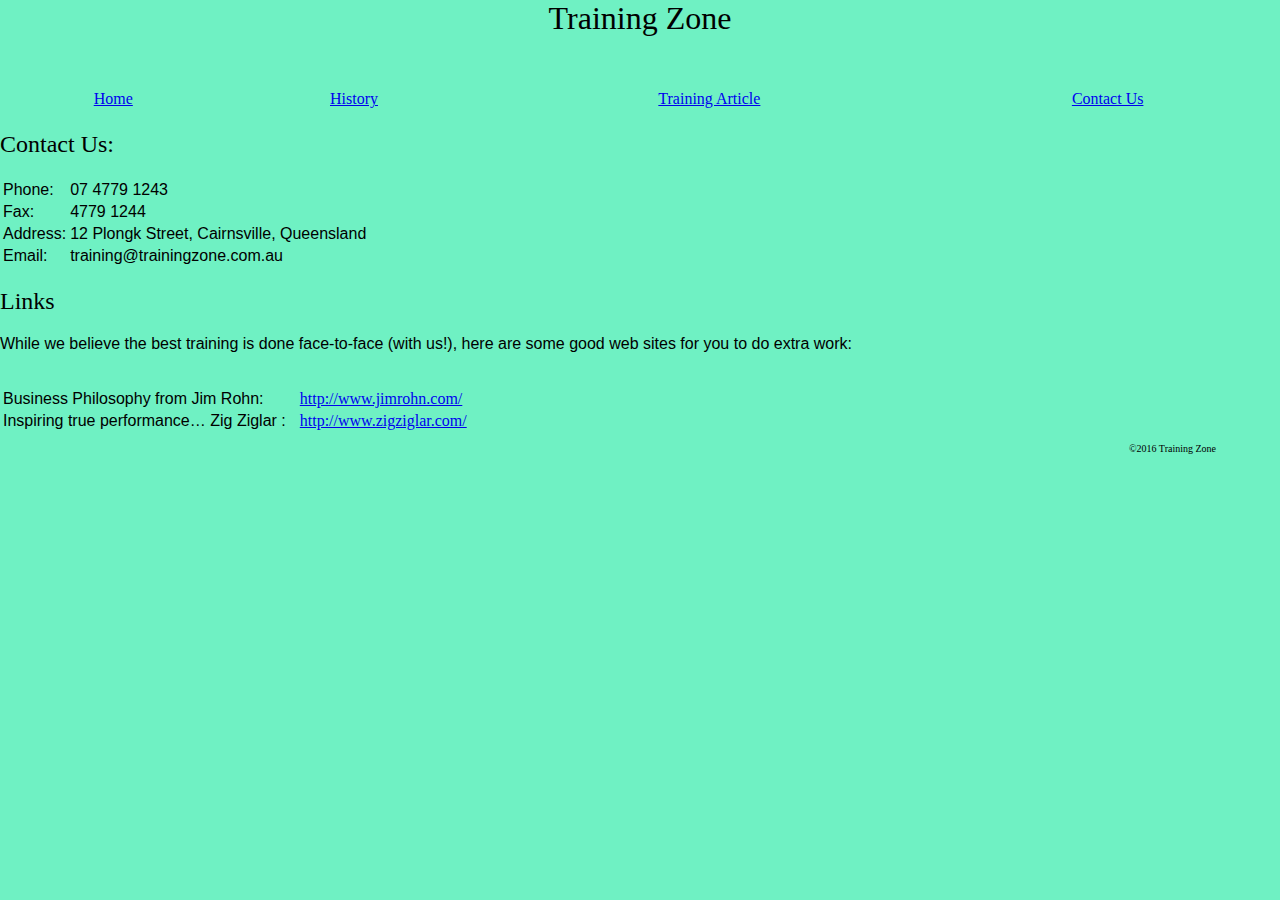
<file: training_zone/contact_us.html>
<!doctype html>
<html>
<head>
<meta charset="utf-8">
<title>Contact Us</title>
<link href="css/mainstyles.css" rel="stylesheet" type="text/css">
</head>

<body id="backg">
<h1 id="header">Training Zone</h1>

<div class="center">
  <table class="topdockbar">
    <tr>
      <td><a href="file:///C:/Users/jc437402/Desktop/training_zone/index.html">Home</a></td>
      <td><a href="file:///C:/Users/jc437402/Desktop/training_zone/history.html">History</a></td>
      <td><a href="file:///C:/Users/jc437402/Desktop/training_zone/training_article.html">Training Article</a></td>
      <td><a href="file:///C:/Users/jc437402/Desktop/training_zone/contact_us.html">Contact Us</a></td>
    </tr>
  </table>
</div>
<div>
  <h2>Contact Us:</h2>
  <table>
    <tr>
      <td>Phone:</td>
      <td>07 4779 1243</td>
    </tr>
    <tr>
      <td>Fax: </td>
      <td>4779 1244</td>
    </tr>
    <tr>
      <td>Address:</td>
      <td>12 Plongk Street, Cairnsville, Queensland</td>
    </tr>
    <tr>
      <td>Email:</td>
      <td>training@trainingzone.com.au</td>
    </tr>
  </table>
</div>
<div>
  <h2>Links</h2>
  <p>While we believe the best training is done face-to-face (with us!), here are some good web sites for you to do extra work:</p>
  <br>
  <table>
    <tr>
      <td>Business Philosophy from Jim Rohn:</td>
      <td><a href="http://www.jimrohn.com/" target="_blank">http://www.jimrohn.com/</a></td>
    </tr>
    <tr>
      <td> Inspiring true performance… Zig Ziglar :</td>
      <td><a href="http://www.zigziglar.com/" target="_blank">http://www.zigziglar.com/</a></td>
    </tr>
  </table>
</div>
<div id="container">
  <p id="footer">©2016 Training Zone</p>
</div>
</body>
</html>
</file>
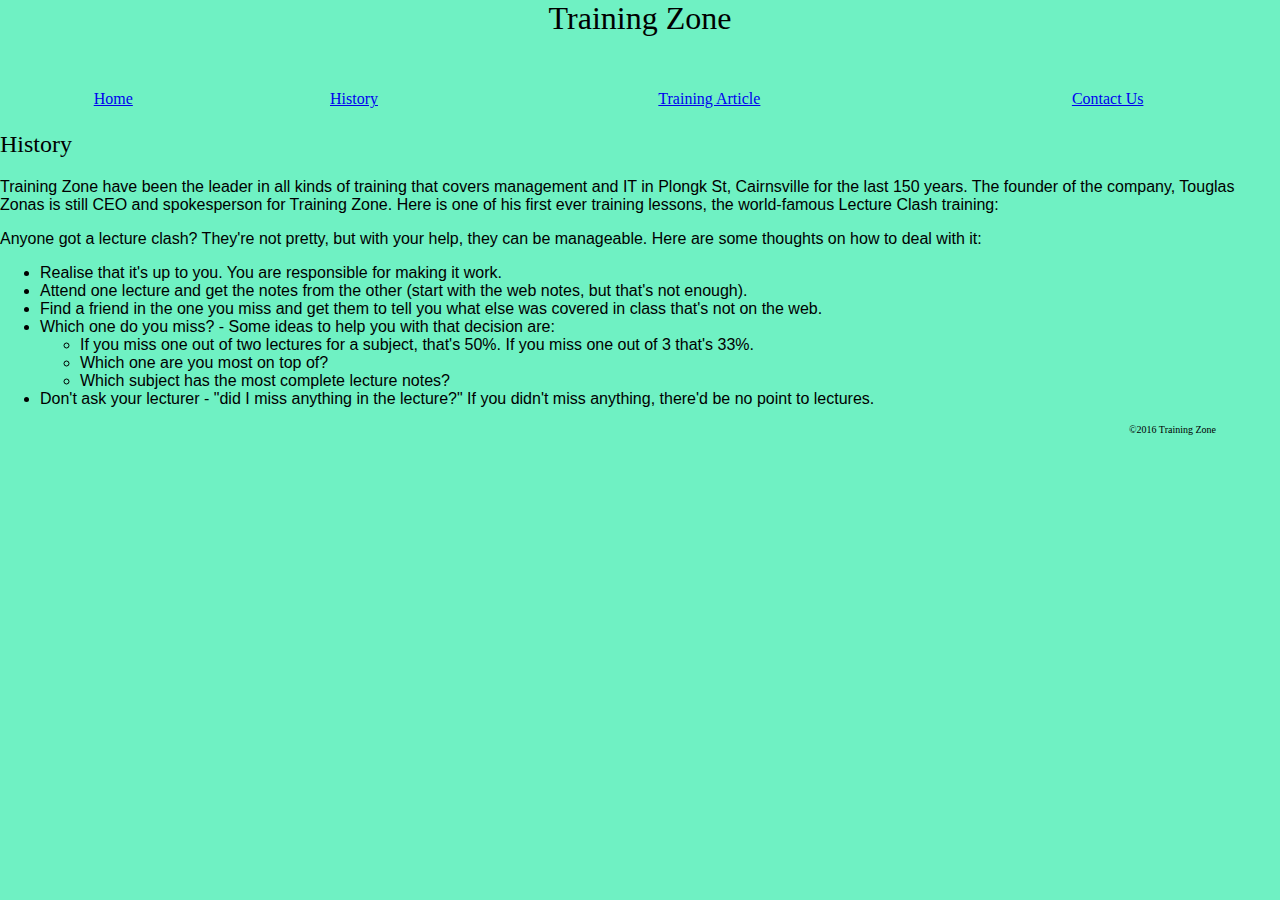
<file: training_zone/history.html>
<!doctype html>
<html>
<head>
<meta charset="utf-8">
<title>History</title>

<link href="css/mainstyles.css" rel="stylesheet" type="text/css">
</head>

<body id="backg">
<h1 id="header">Training Zone</h1>
<div class="center">
<table class="topdockbar">
      <tr>
      <td><a href="file:///C:/Users/jc437402/Desktop/training_zone/index.html">Home</a></td>
      <td><a href="file:///C:/Users/jc437402/Desktop/training_zone/history.html">History</a></td>
      <td><a href="file:///C:/Users/jc437402/Desktop/training_zone/training_article.html">Training Article</a></td>
      <td><a href="file:///C:/Users/jc437402/Desktop/training_zone/contact_us.html">Contact Us</a></td>
    </tr>
</table>
</div>
<div>
<h2>History</h2>
<p>
Training Zone have been the leader in all kinds of training that covers management and IT in Plongk St, Cairnsville for the last 150 years. The founder of the company, Touglas Zonas is still CEO and spokesperson for Training Zone. Here is one of his first ever training lessons, the world-famous Lecture Clash training:</p>
<p>
Anyone got a lecture clash? They're not pretty, but with your help, they can be manageable. Here are some thoughts on how to deal with it: <ul><li>
Realise that it's up to you. You are responsible for making it work. </li>
<li>Attend one lecture and get the notes from the other (start with the web notes, but that's not enough).</li> 
<li>Find a friend in the one you miss and get them to tell you what else was covered in class that's not on the web. </li>
<li>Which one do you miss? - Some ideas to help you with that decision are: <ul><li>
If you miss one out of two lectures for a subject, that's 50%. If you miss one out of 3 that's 33%. </li>
<li>Which one are you most on top of? </li>
<li>Which subject has the most complete lecture notes? </li></ul>
<li>Don't ask your lecturer - "did I miss anything in the lecture?" If you didn't miss anything, there'd be no point to lectures.</li></li></ul>

</p></div>
<div id="container">
<p id="footer">©2016 Training Zone</p>
</div>
</body>
</html>
</file>
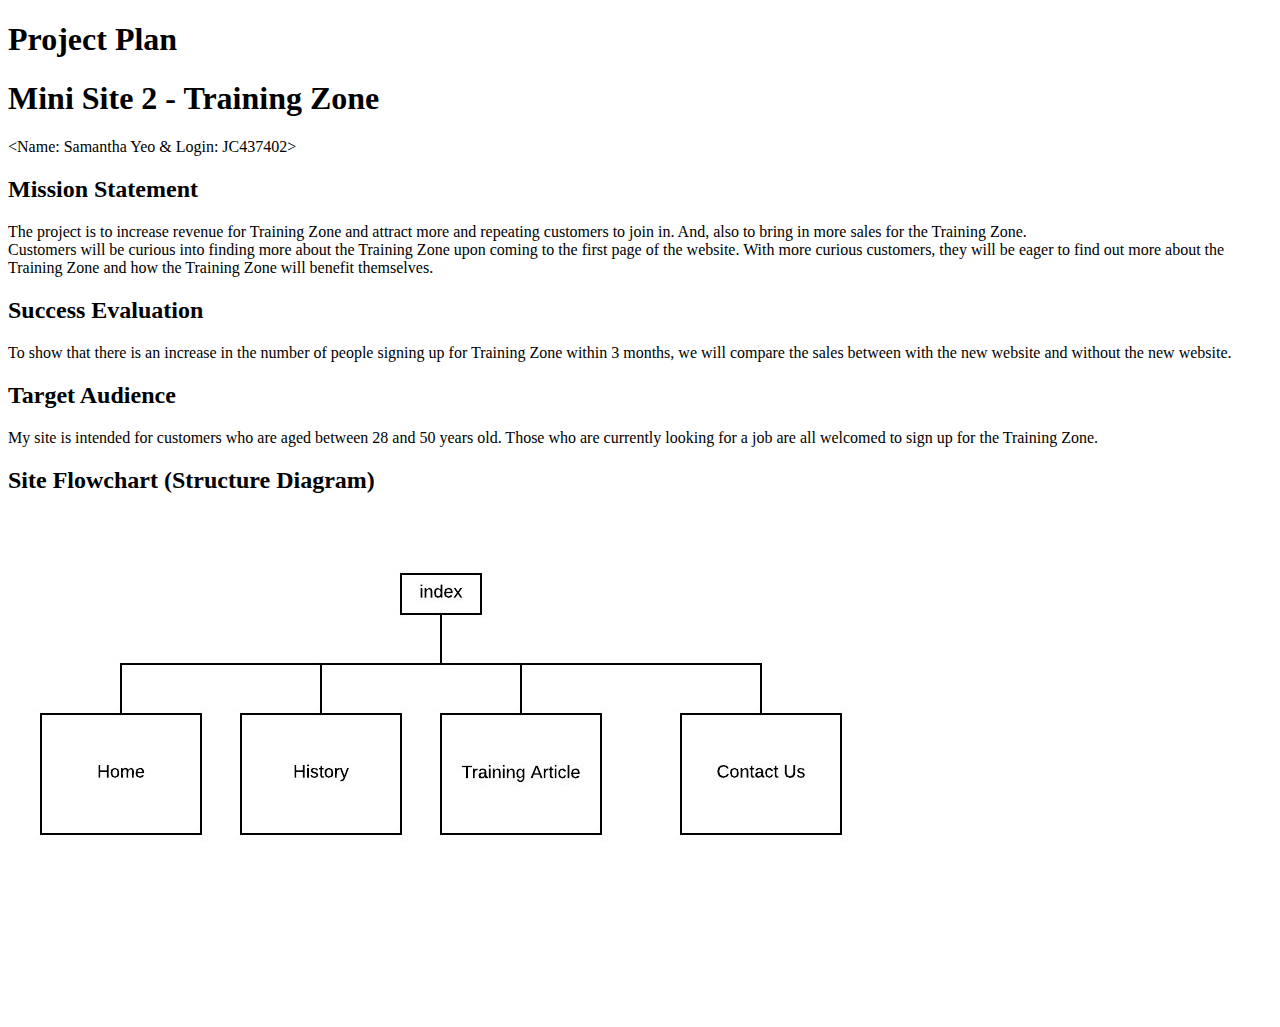
<file: training_zone/MiniSite2-TrainingZone/plan.html>
<!DOCTYPE HTML PUBLIC "-//W3C//DTD HTML 4.01 Transitional//EN" "http://www.w3.org/TR/html4/loose.dtd">
<html>
<head>
<title>Project Plan for Samantha Yeo CP1406 2016</title>
<meta http-equiv="Content-Type" content="text/html; charset=iso-8859-1"></head>

<body>
  <h1> Project Plan</h1>
  <h1> Mini Site 2 - Training Zone</h1>
  <p>&lt;Name: Samantha Yeo &amp; Login: JC437402&gt; </p>
<h2>Mission Statement</h2>
  <p>The project is to increase revenue for Training Zone and attract more and repeating customers to join in. And, also to bring in more sales for the Training Zone.<br>
  Customers will be curious into finding more about the Training Zone upon coming to the first page of the website. With more curious customers, they will be eager to find out more about the Training Zone and how the Training Zone will benefit themselves.</p>
  <h2>Success Evaluation</h2>
<p>To show that there is an increase in the number of people signing up for Training Zone within 3 months, we will compare the sales between with the new website and without the new website. <!--How do you know that the site does what the client wanted? Measure the mission.--></p>
<h2>Target Audience</h2>
<p>My site is intended for customers who are aged between 28 and 50 years old. Those who are currently looking for a job are all welcomed to sign up for the Training Zone.</p>
<h2>Site Flowchart (Structure Diagram)</h2>
<p>
<img src="../images/Training Zone FlowChart - Page 1.jpeg" alt="Flowchart"></p>
<h2>&nbsp;</h2>
</body>
</html>
</file>
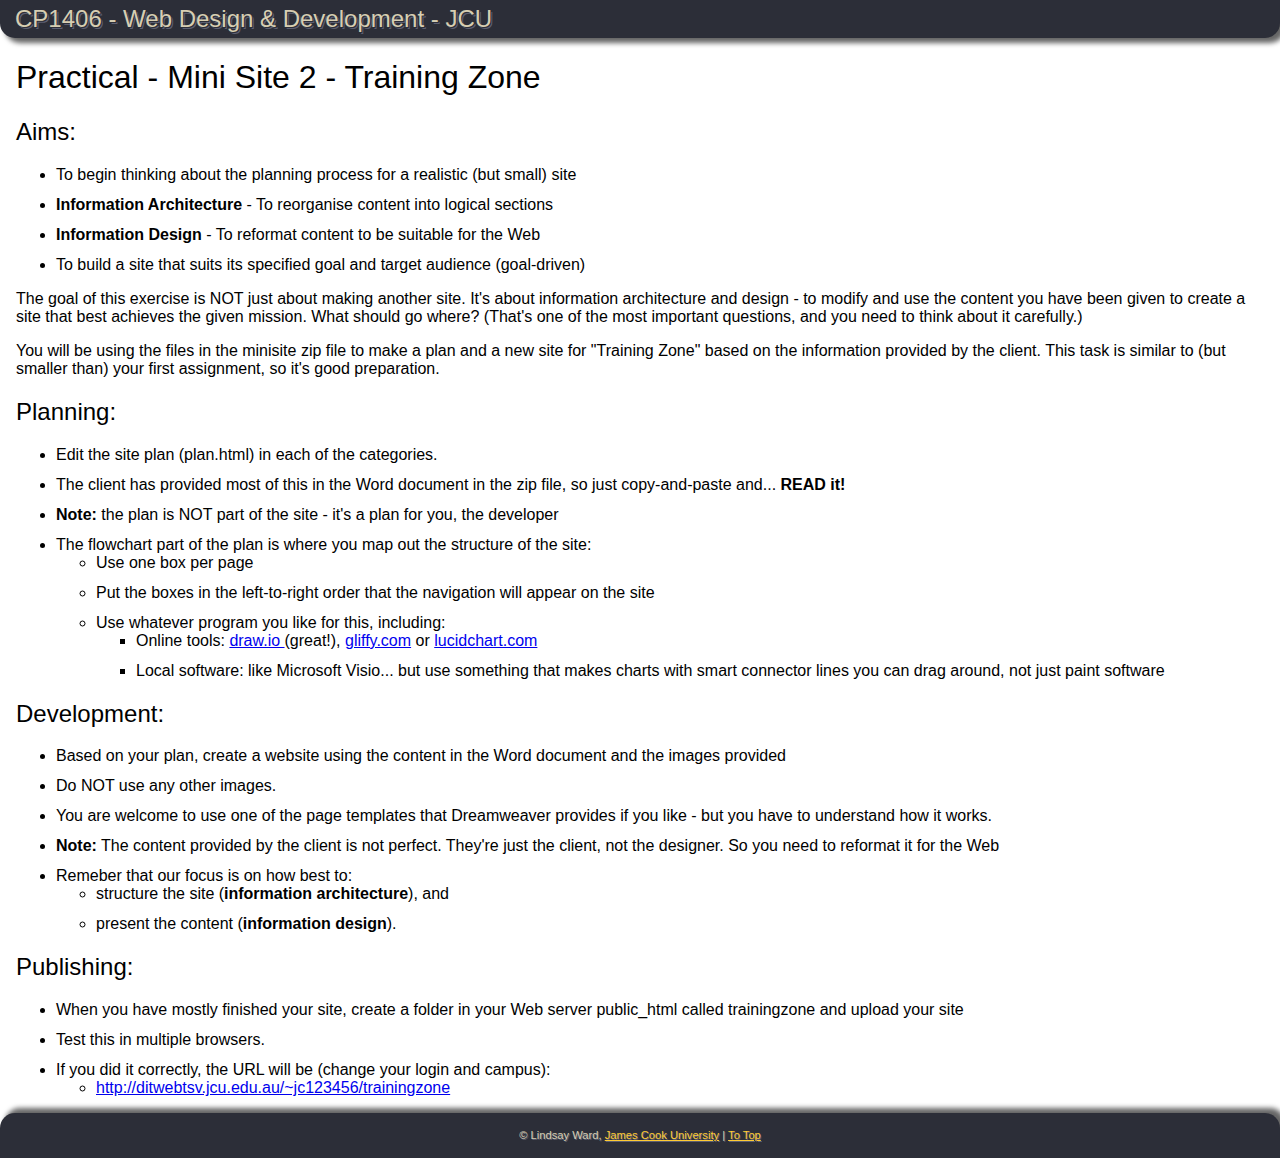
<file: training_zone/MiniSite2-TrainingZone/prac03-MiniSite2.html>
<!doctype html>
<html lang="en"><!-- #BeginTemplate "/Templates/mainAll.dwt" --><!-- DW6 -->
<meta charset="utf-8">
<head>
<!-- #BeginEditable "doctitle" -->
<title>CP1406 - Mini Site 2</title>
<script type="text/JavaScript">
function gopage(pg)
{
	var login=prompt("Please enter your login");
	window.open("http://dunk2.jcu.edu.au/~" + login + '/' + pg);
}
</script>
<!-- #EndEditable -->
<meta charset="UTF-8">
<style media="screen" type="text/css">
body {
	background-color: #ffffff;
	color: #000000;
	font-family: Arial, Helvetica, sans-serif;
	text-align: left;
	margin: 0;
}
h1, h2, h3, h4 {
	font-family: Verdana, Arial, Helvetica, sans-serif;
	font-weight: normal;
}
h4 {
	font-style: italic;
}
li {
	margin-bottom: 0.75em;
}
.smaller {
	font-family: "Times New Roman", Times, serif;
	font-size: small
}
code, .codeandnames {
	font-family: "Courier New", Courier, mono;
	text-decoration: none;
	font-weight: bold
}

code.section {
	display:block
	margin-top: 1em;
}
.highlightcolour {
	color: #FF3300;
	background-color: #FFFFFF
}
.breakhere {
	page-break-before: always
}
.rightpanel {
	clear: both;
	float: right;
	background-color: #f0f3ff;
	margin-right: .2em;
	width: 25%;
	margin-left: 1em;
	margin-bottom: 30px;
	border: 1px solid #97bfff;
}
.rightpanel h4 {
	background-color: #FFFFCC;
	font-size: 0.8em;
	margin: 0px;
	font-style: normal;
	padding-left: 0.3em;
	padding-right: 0.3em;
	padding-top: 0.2em;
	padding-bottom: 0.2em;
}
.rightpanel p {
	font-size: 0.9em;
	margin: 0px;
	padding-left: 0.3em;
	padding-right: 0.3em;
	padding-top: 0.5em;
	padding-bottom: 0.2em;
}
.notebox {
	clear: both;
	background-color: #FFFFCC;
	border: #97bfff 1px solid;
	margin-right: 1.2em;
	margin-left: 1.2em;
}
.notebox h4 {
	font-size: 1.1em;
	margin: 0px;
	font-style: normal;
	padding-left: 1em;
	padding-right: 0.3em;
	padding-top: 0.2em;
	padding-bottom: 0.2em;
	background-color: #97bfff;
}
.notebox p {
	margin: 0px;
	padding-left: 0.3em;
	padding-right: 0.3em;
	padding-top: 0.5em;
	padding-bottom: 0.2em;
}
#footer {
	position: relative;
	clear: both;
	text-align: center;
	font-size: 0.7em;
	padding: 5px 3px;
	background-color: #2c2e38;
	color: #d7ceb2;
	text-shadow: 1px 1px 0px #5c5f72;
	font: 'BazarMedium', Arial, sans-serif;
	border-radius: 15px 15px 0px 0px;
	box-shadow: 5px -5px 5px #666;
}
#container {
	margin: 1em;
}
#header {
	padding: 5px 15px;
	background-color: #2c2e38;
	color: #d7ceb2;
	text-shadow: 1px 1px 0px #2c2e38, 2px 2px 0px #5c5f72;
	font: 1.5em 'BazarMedium', Arial, sans-serif;
	border-radius: 0px 0px 15px 15px;
	box-shadow: 5px 5px 5px #666;
}
#footer a {
	color:#FC3;
}
</style>
</head>
<body>
<div id="header">CP1406 - Web Design &amp; Development - JCU</div>
<div id="container"> <!-- #BeginEditable "main table" -->
  <h1>Practical - Mini Site 2 - Training Zone</h1>
  <h2>Aims:</h2>
  <ul>
    <li>To begin thinking about the planning process for a realistic (but small) site</li>
    <li><strong>Information Architecture</strong> - To reorganise content into logical sections</li>
    <li><strong>Information Design </strong>- To reformat content to be suitable for the Web</li>
    <li>To build a site that suits its specified goal and target audience (goal-driven)</li>
  </ul>
  <p>The goal of this exercise is NOT just about making another site. It's about information architecture and design - to modify and use the content you have been given to create a site that best achieves the given mission. What should go where? (That's one of the most important questions, and you need to think about it carefully.)</p>
  <p>You will be using the files in the minisite zip file to make a plan and a new site for &quot;Training Zone&quot; based on the information provided by the client. This task is similar to (but smaller than) your first assignment, so it's good preparation.</p>
  <h2>Planning:</h2>
  <ul>
    <li>Edit the site plan (plan.html) in each of the categories. </li>
    <li>The client has provided most of this in the Word document in the zip file, so just copy-and-paste and... <strong>READ it!</strong></li>
    <li><strong>Note: </strong>    the plan is NOT part of the site - it's a plan for you, the developer</li>
    <li>The flowchart part of the plan is where you map out the structure of the site:
      <ul>
        <li>Use one box per page</li>
        <li>Put the boxes in the left-to-right order that the navigation will appear on the site</li>
        <li>Use whatever program you like for this, including:
          <ul>
            <li>Online tools: <a href="http://draw.io" target="_blank">draw.io </a>(great!), <a href="http://gliffy.com" target="_blank">gliffy.com</a> or <a href="http://lucidchart.com" target="_blank">lucidchart.com</a></li>
            <li>Local software: like Microsoft Visio... but use something that makes charts with smart connector lines you can drag around, not just paint software<br>
            </li>
          </ul>
        </li>
      </ul>
    </li>
  </ul>
  <h2>Development:</h2>
  <ul>
    <li>Based on your plan, create a website using the content in the Word document and the images provided</li>
    <li>      Do NOT use any other images.</li>
    <li>You are welcome to use one of the page templates that Dreamweaver provides if you like - but you have to understand how it works.</li>
    <li>      <strong>Note:</strong> The content provided by the client is not perfect. They're just the client, not the designer. So you need to reformat it for the Web </li>
    <li>Remeber that our focus is on how best to: 
      <ul>
        <li>structure the site (<strong>information architecture</strong>), and </li>
        <li>present the content (<strong>information design</strong>).</li>
      </ul>
    </li>
  </ul>
  <h2>Publishing:</h2>
  <ul>
    <li>When you have mostly finished your site, create a folder in your Web server public_html called trainingzone and upload your site</li>
    <li>Test this in multiple browsers. </li>
    <li>If you did it correctly, the URL will be (change your login and campus):
      <ul>
        <li><a href="http://ditwebtsv.jcu.edu.au/~jc123456/trainingzone" target="_blank">http://ditwebtsv.jcu.edu.au/~jc123456/trainingzone</a></li>
      </ul>
    </li>
  </ul>
<!-- #EndEditable --></div>
<div id="footer">
  <p>&copy; Lindsay Ward, <a href="http://www.jcu.edu.au/" target="_blank">James Cook University</a> | <a href="#header" target="_self">To Top</a></p>
</div>
</body>
<!-- #EndTemplate --></html>
</file>
<file: training_zone/css/mainstyles.css>
/* Logical divisions */
#backg{
	background-color: #6FF1C3;	
}
#header {
	height: 87px;
	position: relative;
	margin: 0px;
	text-align: center;
	font-family: Heroes Assemble;
		
}
#header ul {
	position:absolute; right:0px; bottom:0px; margin:0px; padding: 0px;
	background-color:#f0f3ff; 
	font-family:Verdana, Arial, Helvetica, sans-serif; 
}
#header li {
	list-style:none; display:inline;
}
#header ul li a { 
	height:20px; margin:0px; padding: 0px 10px 0px 10px;
	border-left: #999999 1px solid; border-top: #999999 1px solid; border-bottom: #999999 1px solid;
	color:#333333; text-decoration:none;  font-size:14px;
}
#header ul li  a:hover {
	color: #333333; background-color:#97bfff;
}
#header ul li  a:active {
	color: #000000; background-color:#FF9900;
}
#header subjectHead {
	position:absolute; top:0px; left:0px;
}
#footer {
	font-size: x-small;
	text-align: right;
	font-family: Cambria, "Hoefler Text", "Liberation Serif", Times, "Times New Roman", serif;
}
#footer p {
	margin-top:0.5em; 
}
#container {
	margin-left:5%; margin-right:5%; margin-top:0px; margin-bottom:45px;
}

/* Classes */
.rightpanel {
	clear:both; float:right; background-color:#f0f3ff;
	margin-right: .2em; width:25%; margin-left:1em; margin-bottom:30px;
	border: 1px solid #97bfff;
}
.rightpanel h4 {
	background-color:#FFFFCC; font-size: 0.8em; margin:0px; font-style:normal;
	padding-left:0.3em; padding-right:0.3em; padding-top:0.2em; padding-bottom:0.2em;
}
.rightpanel p {
	font-size:0.9em; margin:0px;
	padding-left:0.3em; padding-right:0.3em; padding-top:0.5em; padding-bottom:0.2em;
}
.notebox {
	clear:both; background-color:#FFFFCC;
	border:#97bfff 1px solid; margin-right: 1.2em; margin-left: 1.2em;
}
.notebox h4 {
	font-size: 0.8em; margin:0px; font-style:normal;
	padding-left:1em; padding-right:0.3em; padding-top:0.2em; padding-bottom:0.2em;
	background-color:#97bfff;
}
.notebox p {
	font-size:0.8em; margin:0px;
	padding-left:0.3em; padding-right:0.3em; padding-top:0.5em; padding-bottom:0.2em;
}
.highlightcolour {color:#660000}

.codeandnames {  font-family: "Courier New", Courier, mono; text-decoration: none; font-weight: bold}
.smaller {  font-family: Arial, Helvetica, sans-serif; font-size: small}

/* Redefined HTML tags */
body {
	background-color: #ffffff;
	color: #000000;
	margin : 0px 0px 0px 0px;
	font-family: Arial, Helvetica, sans-serif;
	text-align:left;
}
hr { 
height:1px;
}
h1, h2, h3, h4{ 
font-family: Heroes Assemble; 
font-weight: normal; 
}
a{
	
	font-style: normal;
	padding: 10px;
	text-align:center;
}
h4 {
	 font-style:italic;
}
.center{
	text-align: center;	
}
a:link { 
font-family: Heroes Assemble;
}
a:visited {}
a:hover { 
color: #FF9900; 
}
a:active {
	
}
	
.p1{
	font-style: italic;	
}
.imageT{
	text-align: center;	
	width: 400px;
	height: 100px;
}
.imageL{
	float: left;	
	width: 100px;
	height: 100px;
}
.imageR{
	float: right;	
	width: 400px;
	height: 100px;
}
.topdockbar{
	width: 100%;
}
.mm{
	width: 70%;
	height:60%;
	background-color:transparent;
}
</file>
